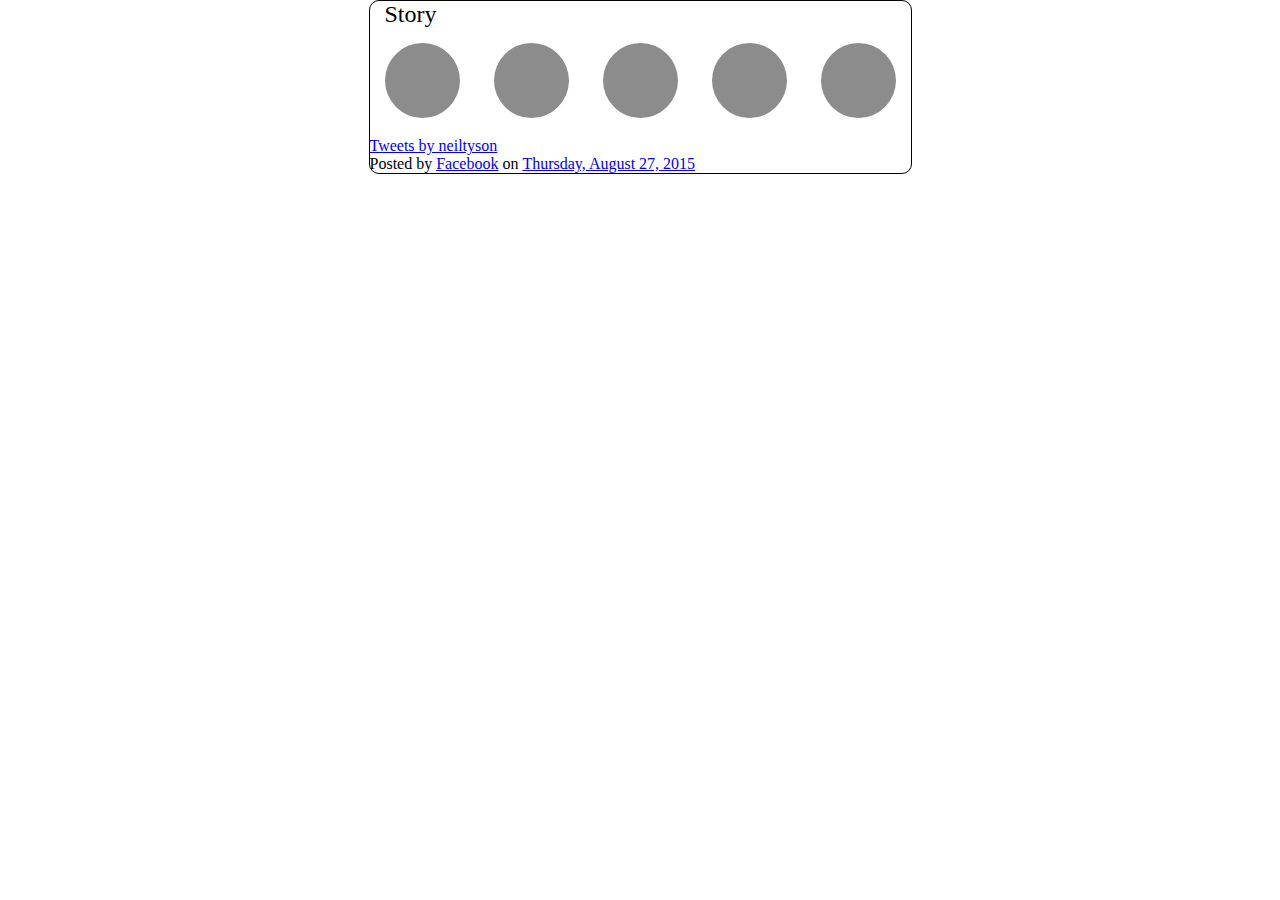
<file: index.html>
<!doctype html>
<html lang="en">
  <head>
    <meta charset="utf-8">
    <meta name="viewport" content="width=device-width, minimum-scale=1, initial-scale=1, user-scalable=yes">

    <title>unifChat</title>
    <meta name="description" content="ALL THE CHATS">

    <!-- See https://goo.gl/OOhYW5 -->
    <link rel="manifest" href="/manifest.json">
    <link rel="stylesheet" type="text/css" href="src/unifChat-app/css/main.css" />

    <script src="/bower_components/webcomponentsjs/webcomponents-loader.js"></script>

    <link rel="import" href="/src/unifChat-app/unifChat-app.html">
  </head>
  <body>
    <!-- begin fb jdk  -->
    <div id="fb-root"></div>
    <script>(function(d, s, id) {
      var js, fjs = d.getElementsByTagName(s)[0];
      if (d.getElementById(id)) return;
      js = d.createElement(s); js.id = id;
      js.src = "//connect.facebook.net/en_US/sdk.js#xfbml=1&version=v2.9";
      fjs.parentNode.insertBefore(js, fjs);
    }(document, 'script', 'facebook-jssdk'));</script>
    <!-- end fb jdk     -->

    <!-- below is a random custom element. ....ehhhhhh -->
    <unifChat-app></unifChat-app>
    <div id="mainContainer">
      <h2 id="storyLabel">Story</h2>
      <ul id="story">
        <li></li>
        <li></li>
        <li></li>
        <li></li>
        <li></li>
      </ul>
      <div id="twitterContainer">
        <a class="twitter-timeline" href="https://twitter.com/neiltyson" data-height="300"> Tweets by neiltyson</a> <script async src="//platform.twitter.com/widgets.js" charset="utf-8"></script>
      </div>
      <div class="fb-post" data-href="https://www.facebook.com/20531316728/posts/10154009990506729/" data-show-text="true"><blockquote cite="https://www.facebook.com/20531316728/posts/10154009990506729/" class="fb-xfbml-parse-ignore">Posted by <a href="https://www.facebook.com/facebook/">Facebook</a> on&nbsp;<a href="https://www.facebook.com/20531316728/posts/10154009990506729/">Thursday, August 27, 2015</a></blockquote></div>
    </div>
  </body>
</html>
</file>
<file: src/unifChat-app/css/main.css>
* {
  margin: 0;
  padding: 0;
}

li {
  background: #8c8c8c;
  width: 75px;
  height: 75px;
  border-radius: 50%;
  display: inline-block;
  margin: 15px;
}

#mainContainer {
  display: table;
  margin: auto;
  border-style: solid;
  border-width: 1px;
  border-radius: 10px;
  border-color: black;

}

#story {
  display: block;
  list-style: none;
  margin: auto;
  text-align: center;

}

#storyLabel {
  margin-left: 15px;
  font-family: 'Roboto';
  font-weight: lighter;
}

#twitterContainer {

}
</file>
